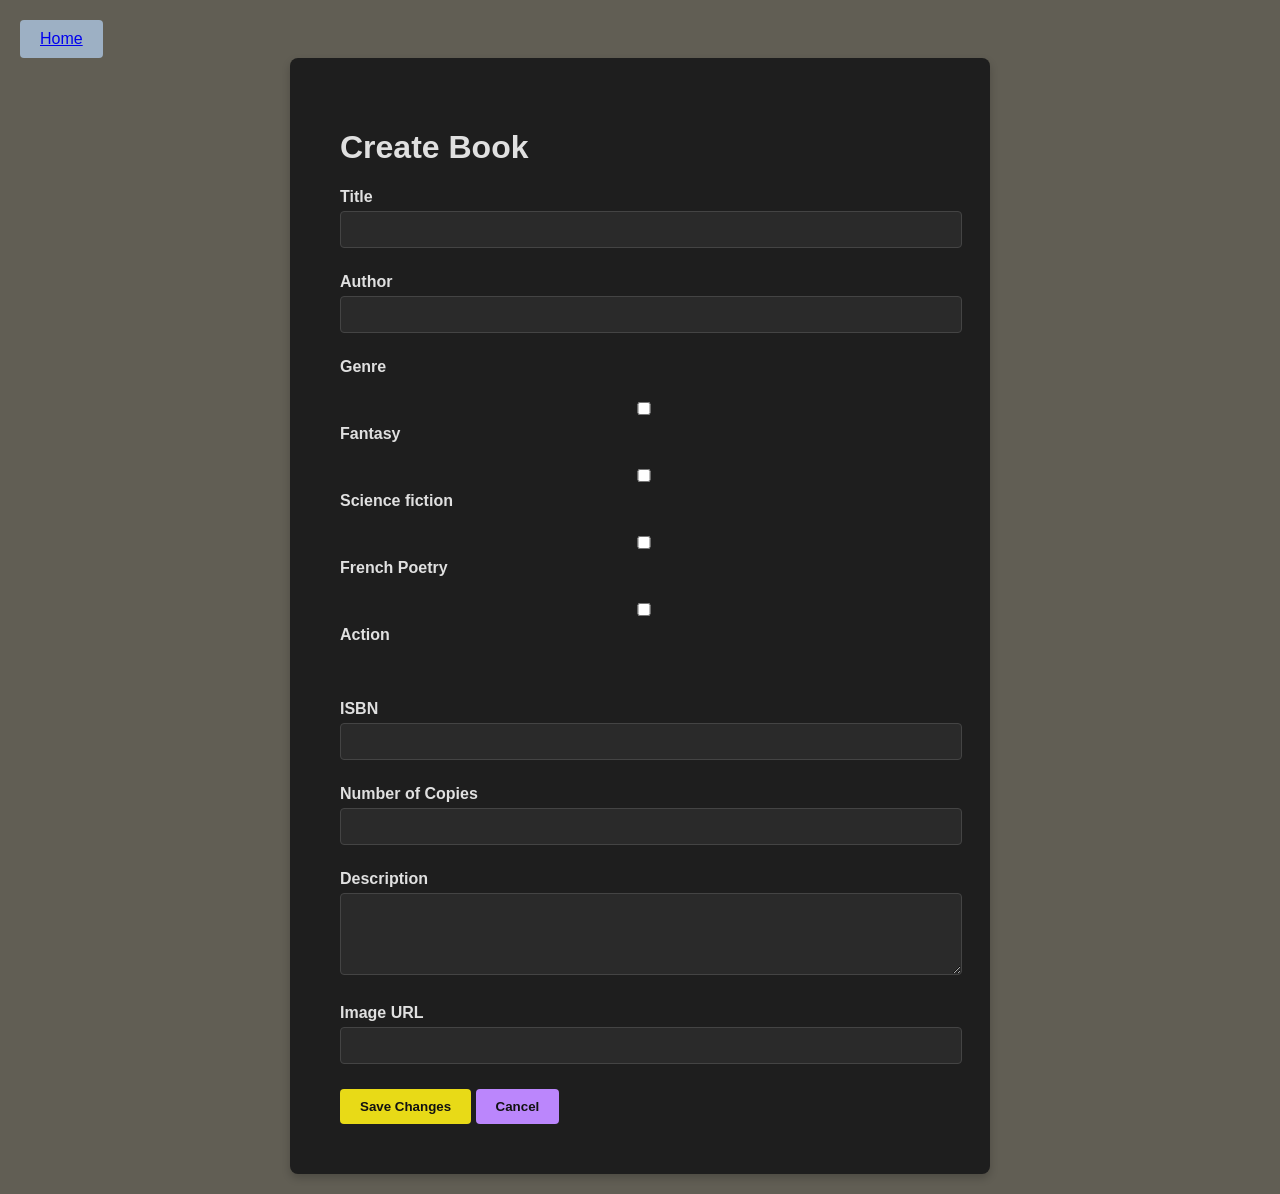
<file: Createbook.html>
<!DOCTYPE html>
<html lang="en">
<head>
  <meta charset="UTF-8">
  <meta name="viewport" content="width=device-width, initial-scale=1.0">
  <title>Edit Book</title>
  <style>
    body {
      font-family: Arial, sans-serif;
      background-color: rgb(97, 94, 84);
      color: #E0E0E0;
      margin: 0;
      padding: 20px;
    }
    .container {
      max-width: 600px;
      margin: 0 auto;
      padding: 50px;
      background-color: #1E1E1E;
      border-radius: 8px;
      box-shadow: 0 4px 8px rgba(0, 0, 0, 0.2);
    }
    .form-group {
      margin-bottom: 15px;
    }
    label {
      display: block;
      margin-bottom: 5px;
      font-weight: bold;
    }
    input, textarea, select {
      width: 100%;
      padding: 10px;
      margin-bottom: 10px;
      border: 1px solid #444;
      border-radius: 4px;
      background-color: #2A2A2A;
      color: #E0E0E0;
    }
    button {
      padding: 10px 20px;
      border: none;
      border-radius: 4px;
      cursor: pointer;
      font-weight: bold;
    }
    .save-btn {
      background-color: #e8da17;
      color: #121212;
    }
    .cancel-btn {
      background-color: #BB86FC;
      color: #121212;
    }
    .button {
      display: inline-block;
      padding: 10px 20px;
      font-size: 16px;
      color: #ffffff;
      background-color: #9db0c4;
      text-decoration: none;
      border-radius: 4px;
    }
    .button:hover {
      background-color: #5193a0;
    }
  </style>
</head>
<body>
  <div class="button">
    <a href="Management.html" >Home</a>
  </div>

  <div class="container">
    <h1>Create Book</h1>
    <form id="edit-book-form">
      <div class="form-group">
        <label for="title">Title</label>
        <input type="text" id="title" name="title" required>
      </div>
      <div class="form-group">
        <label for="author">Author</label>
        <input type="text" id="author" name="author" required>
      </div>
      <div class="form-group">
        <label for="genre">Genre</label><br>
        <input type="checkbox" id="fantasy" name="genre" value="Fantasy"> <label for="fantasy">Fantasy</label><br>
        <input type="checkbox" id="sci-fi" name="genre" value="Science fiction"> <label for="sci-fi">Science fiction</label><br>
        <input type="checkbox" id="poetry" name="genre" value="French Poetry"> <label for="poetry">French Poetry</label><br>
        <input type="checkbox" id="action" name="genre" value="Action"> <label for="action">Action</label><br><br>
      </div>
      <div class="form-group">
        <label for="isbn">ISBN</label>
        <input type="text" id="isbn" name="isbn" required>
      </div>
      <div class="form-group">
        <label for="copies">Number of Copies</label>
        <input type="number" id="copies" name="copies" min="1" required>
      </div>
      <div class="form-group">
        <label for="description">Description</label>
        <textarea id="description" name="description" rows="4"></textarea>
      </div>
      <div class="form-group">
        <label for="image">Image URL</label>
        <input type="url" id="image" required>
      </div>

      <button type="submit" class="save-btn">Save Changes</button>
      <button type="button" class="cancel-btn" onclick="window.history.back()">Cancel</button>
    </form>
  </div>

  <script>
    // Function to handle the form submission
    document.getElementById('edit-book-form').addEventListener('submit', function(event) {
      event.preventDefault(); // Prevent page reload on form submission

      // Get the form values
      const title = document.getElementById('title').value;
      const author = document.getElementById('author').value;
      const isbn = document.getElementById('isbn').value;
      const copies = document.getElementById('copies').value;
      const description = document.getElementById('description').value;
      const image = document.getElementById('image').value;
      
      // Get the selected genres
      const genres = [];
      if (document.getElementById('fantasy').checked) genres.push('Fantasy');
      if (document.getElementById('sci-fi').checked) genres.push('Science fiction');
      if (document.getElementById('poetry').checked) genres.push('French Poetry');
      if (document.getElementById('action').checked) genres.push('Action');
      
      // Create an object to store the book data
      const bookData = {
        title,
        author,
        isbn,
        copies,
        description,
        image,
        genres
      };

      // Save the data in localStorage
      localStorage.setItem('bookData', JSON.stringify(bookData));

      // Alert and refresh the page after saving the data
      alert('Book details updated successfully!');
      location.reload(); // Refresh the page to reflect the saved data
    });

    // Function to pre-fill the form with data from localStorage (if available)
    window.onload = function() {
      const savedData = localStorage.getItem('bookData');
      if (savedData) {
        const bookData = JSON.parse(savedData);

        // Pre-fill the form fields with the saved data
        document.getElementById('title').value = bookData.title || '';
        document.getElementById('author').value = bookData.author || '';
        document.getElementById('isbn').value = bookData.isbn || '';
        document.getElementById('copies').value = bookData.copies || '';
        document.getElementById('description').value = bookData.description || '';
        document.getElementById('image').value = bookData.image || '';

        // Pre-fill the genres checkboxes
        if (bookData.genres) {
          bookData.genres.forEach(genre => {
            document.getElementById(genre.toLowerCase()).checked = true;
          });
        }
      }
    };
  </script>

</body>
</html>
</file>
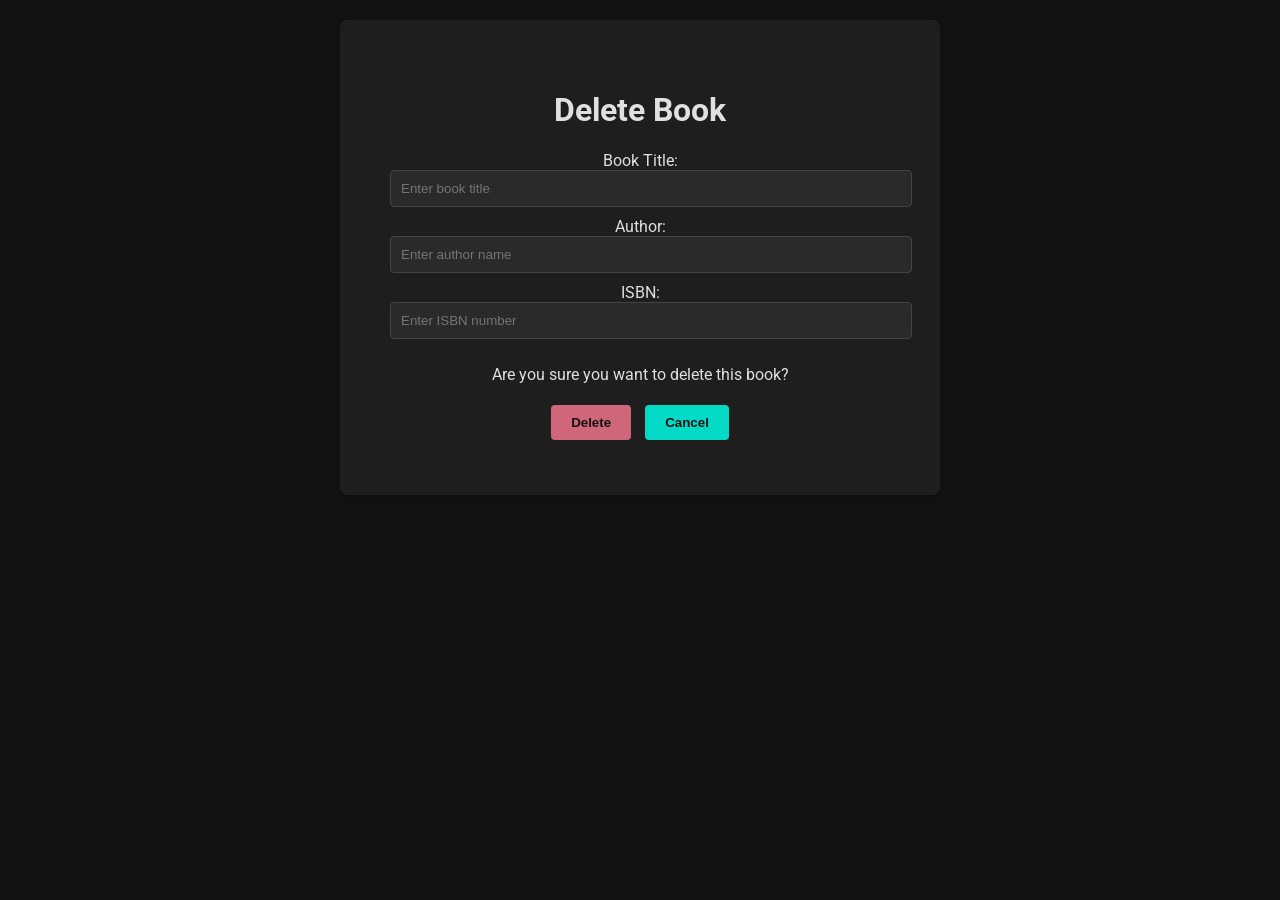
<file: delete.html>
<!DOCTYPE html>
<html lang="en">
<head>
  <meta charset="UTF-8">
  <meta name="viewport" content="width=device-width, initial-scale=1.0">
  <title>Delete Book</title>

  <link href="https://fonts.googleapis.com/css2?family=Roboto:wght@400;700&display=swap" rel="stylesheet">

<style>
    body {
      font-family: 'Roboto', sans-serif;
      background-color: #121212;
      color: #E0E0E0;
      margin: 0;
      padding: 20px;
    }
    .container {
      max-width: 500px;
      margin: 0 auto;
      padding: 50px;
      background-color: #1E1E1E;
      border-radius: 8px;
      box-shadow: 0 4px 8px rgba(0, 0, 0, 0.2);
      text-align: center;
    }
    .details {
      margin-bottom: 20px;
      text-align: left;
    }
    button {
      padding: 10px 20px;
      border: none;
      border-radius: 4px;
      cursor: pointer;
      font-weight: bold;
      margin: 5px;
    }
    button:hover {
      transform: scale(1.05);
      transition: transform 0.2s ease;
      opacity: 0.6;
    }
    .delete-btn {
      background-color: #CF6679;
      color: #121212;
    }
    .cancel-btn {
      background-color: #03DAC5;
      color: #121212;
    }
    input, textarea, select {
      width: 100%;
      padding: 10px;
      margin-bottom: 10px;
      border: 1px solid #444;
      border-radius: 4px;
      background-color: #2A2A2A;
      color: #E0E0E0;
    }
</style>

</head>
<body>

  <div class="container">      
    <h1>Delete Book</h1>

    <form id="delete-form">
      <label for="title">Book Title:</label>
      <input type="text" id="title" name="title" placeholder="Enter book title" required>

      <label for="author">Author:</label>
      <input type="text" id="author" name="author" placeholder="Enter author name" required>

      <label for="isbn"> ISBN:</label>
      <input type="text" id="isbn" name="isbn" placeholder="Enter ISBN number" required>

      <p>Are you sure you want to delete this book?</p>
      
      <button class="delete-btn" type="submit">Delete</button>
      <button class="cancel-btn" type="button" onclick="window.history.back()">Cancel</button>
    </form>
  </div>  

  <script>
    document.getElementById('delete-form').addEventListener('submit', function(event) {
      // Prevent the default form submission
      event.preventDefault();

      // Show us confirmation pop-up
      if (confirm("Are you sure you want to delete this book? This action cannot be undone.")) {
        alert("Book deleted successfully!");
        // Move us to book management page
        window.location.href = "management.html";
      }
    });
  </script>

</body>
</html>
</file>
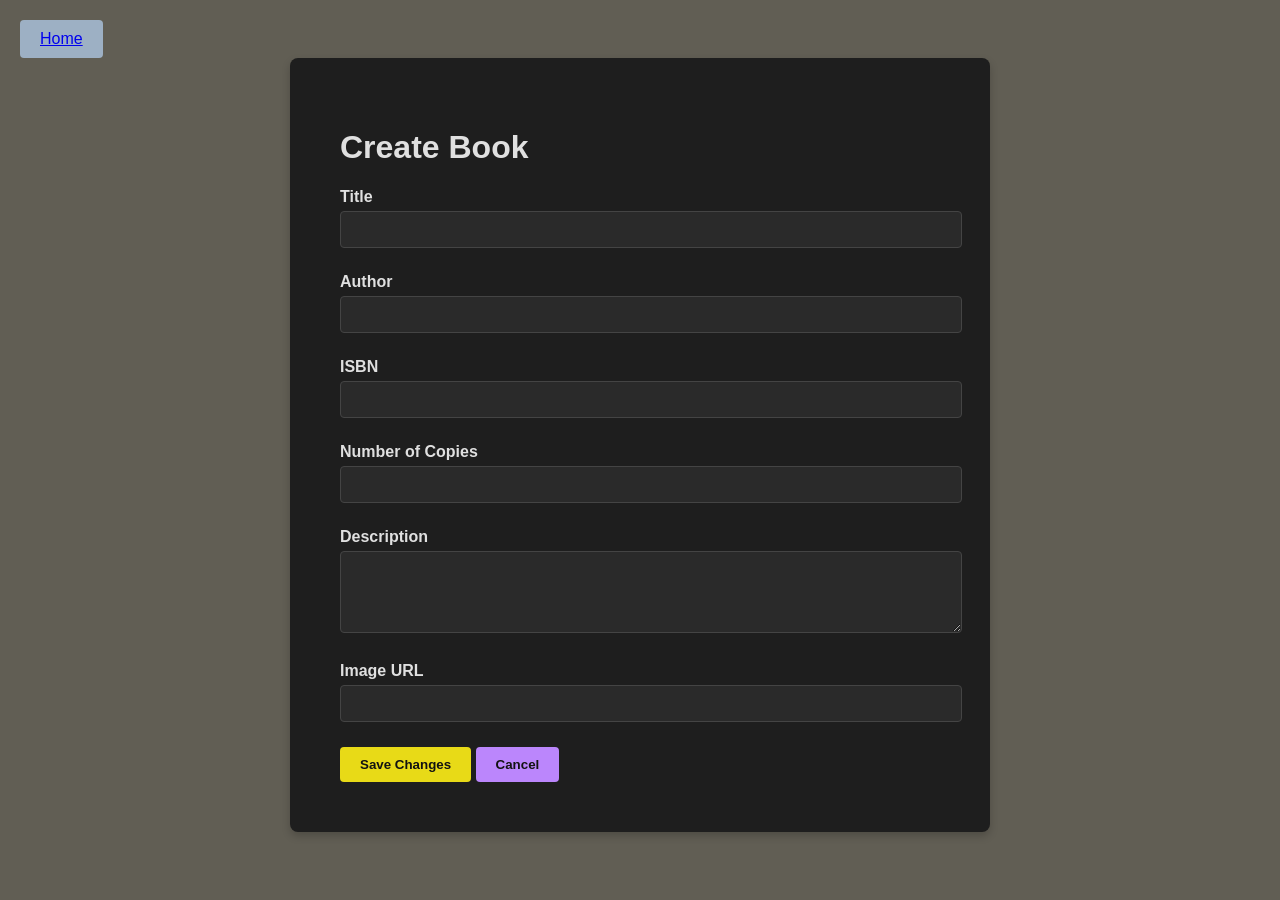
<file: edit.html>
<!DOCTYPE html>
<html lang="en">
<head>
  <meta charset="UTF-8">
  <meta name="viewport" content="width=device-width, initial-scale=1.0">
  <title>Edit Book</title>
  <style>
    body {
      font-family: Arial, sans-serif;
      background-color: rgb(97, 94, 84);
      color: #E0E0E0;
      margin: 0;
      padding: 20px;
    }
    .container {
      max-width: 600px;
      margin: 0 auto;
      padding: 50px;
      background-color: #1E1E1E;
      border-radius: 8px;
      box-shadow: 0 4px 8px rgba(0, 0, 0, 0.2);
    }
    .form-group {
      margin-bottom: 15px;
    }
    label {
      display: block;
      margin-bottom: 5px;
      font-weight: bold;
    }
    input, textarea, select {
      width: 100%;
      padding: 10px;
      margin-bottom: 10px;
      border: 1px solid #444;
      border-radius: 4px;
      background-color: #2A2A2A;
      color: #E0E0E0;
    }
    button {
      padding: 10px 20px;
      border: none;
      border-radius: 4px;
      cursor: pointer;
      font-weight: bold;
    }
    .save-btn {
      background-color: #e8da17;
      color: #121212;
    }
    .cancel-btn {
      background-color: #BB86FC;
      color: #121212;
    }
    .button {
      display: inline-block;
      padding: 10px 20px;
      font-size: 16px;
      color: #ffffff;
      background-color: #9db0c4;
      text-decoration: none;
      border-radius: 4px;
    }
    .button:hover {
      background-color: #5193a0;
    }
  </style>
</head>
<body>
  <div class="button">
    <a href="Management.html" >Home</a>
  </div>

  <div class="container">
    <h1>Create Book</h1>
    <form id="edit-book-form">
      <div class="form-group">
        <label for="title">Title</label>
        <input type="text" id="title" name="title" required>
      </div>
      <div class="form-group">
        <label for="author">Author</label>
        <input type="text" id="author" name="author" required>
      </div>
      <div class="form-group">
        <label for="isbn">ISBN</label>
        <input type="text" id="isbn" name="isbn" required>
      </div>
      <div class="form-group">
        <label for="copies">Number of Copies</label>
        <input type="number" id="copies" name="copies" min="1" required>
      </div>
      <div class="form-group">
        <label for="description">Description</label>
        <textarea id="description" name="description" rows="4"></textarea>
      </div>
      <div class="form-group">
        <label for="image">Image URL</label>
        <input type="url" id="image" required>
      </div>

      <button type="submit" class="save-btn">Save Changes</button>
      <button type="button" class="cancel-btn" onclick="window.history.back()">Cancel</button>
    </form>
  </div>

  <script>
    // Function to handle the form submission
    document.getElementById('edit-book-form').addEventListener('submit', function(event) {
      event.preventDefault(); // Prevent page reload on form submission

      // Get the form values
      const title = document.getElementById('title').value;
      const author = document.getElementById('author').value;
      const isbn = document.getElementById('isbn').value;
      const copies = document.getElementById('copies').value;
      const description = document.getElementById('description').value;
      const image = document.getElementById('image').value;
      
      // Get the selected genres
      const genres = [];
      if (document.getElementById('fantasy').checked) genres.push('Fantasy');
      if (document.getElementById('sci-fi').checked) genres.push('Science fiction');
      if (document.getElementById('poetry').checked) genres.push('French Poetry');
      if (document.getElementById('action').checked) genres.push('Action');
      
      // Create an object to store the book data
      const bookData = {
        title,
        author,
        isbn,
        copies,
        description,
        image,
        genres
      };

      // Save the data in localStorage
      localStorage.setItem('bookData', JSON.stringify(bookData));

      // Alert and refresh the page after saving the data
      alert('Book details updated successfully!');
      location.reload(); // Refresh the page to reflect the saved data
    });

    // Function to pre-fill the form with data from localStorage (if available)
    window.onload = function() {
      const savedData = localStorage.getItem('bookData');
      if (savedData) {
        const bookData = JSON.parse(savedData);

        // Pre-fill the form fields with the saved data
        document.getElementById('title').value = bookData.title || '';
        document.getElementById('author').value = bookData.author || '';
        document.getElementById('isbn').value = bookData.isbn || '';
        document.getElementById('copies').value = bookData.copies || '';
        document.getElementById('description').value = bookData.description || '';
        document.getElementById('image').value = bookData.image || '';

        // Pre-fill the genres checkboxes
        if (bookData.genres) {
          bookData.genres.forEach(genre => {
            document.getElementById(genre.toLowerCase()).checked = true;
          });
        }
      }
    };
  </script>

</body>
</html>
</file>
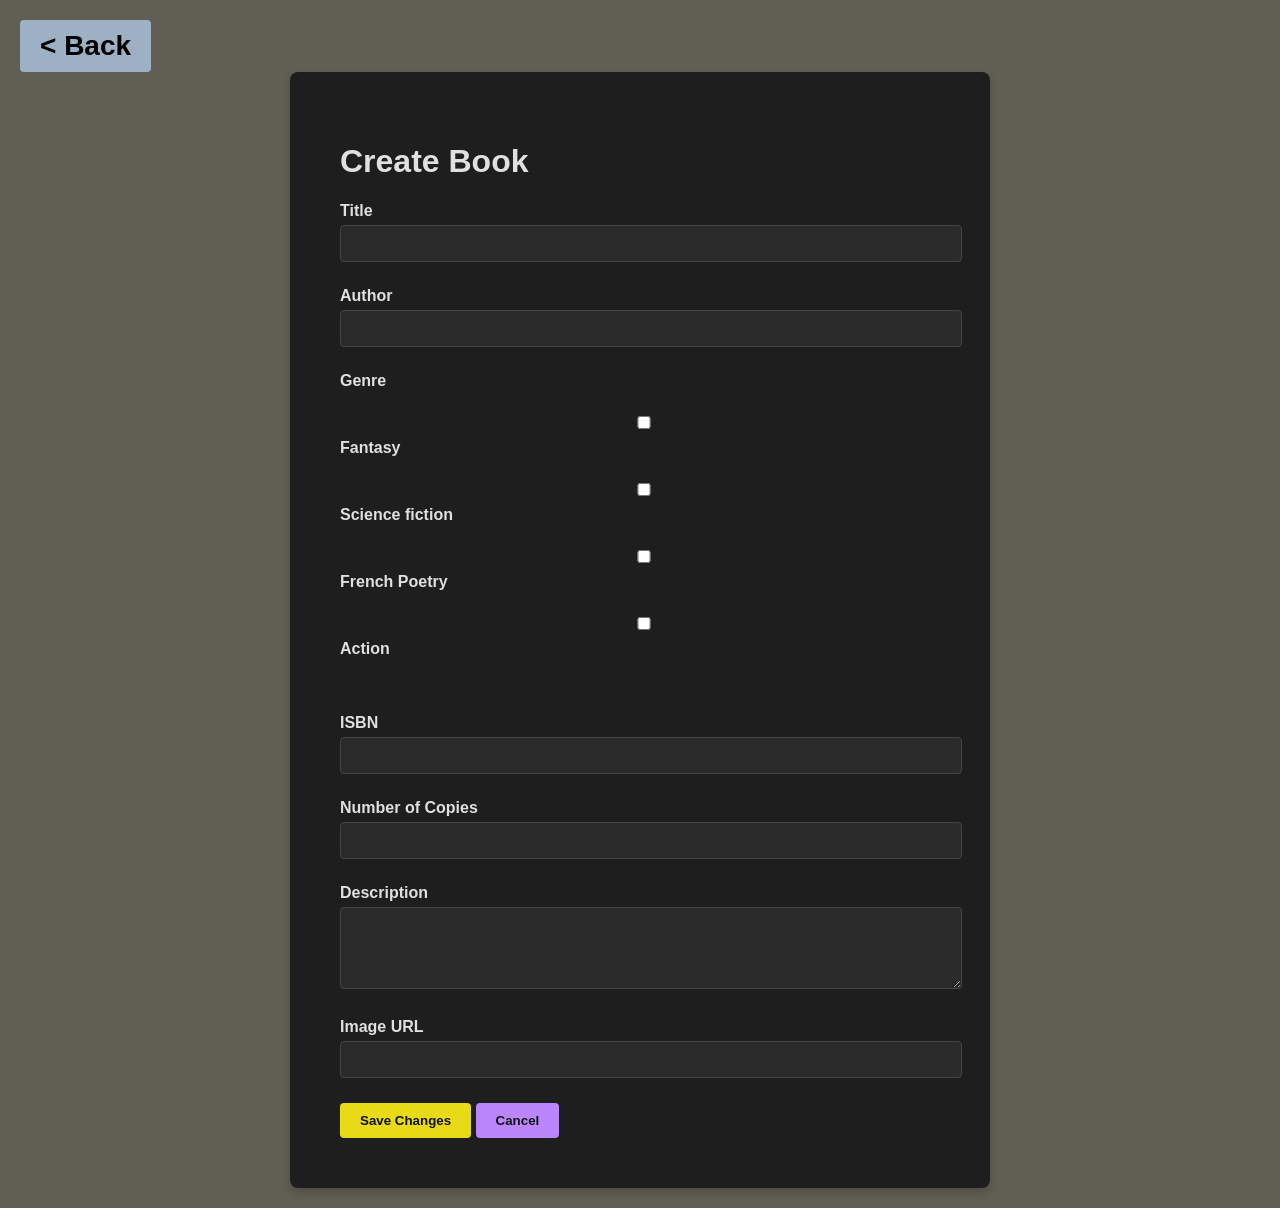
<file: finalcreatebookfile.html>
<!DOCTYPE html>
<html lang="en">
<head>
  <meta charset="UTF-8">
  <meta name="viewport" content="width=device-width, initial-scale=1.0">
  <title>Edit Book</title>
  <style>
    body {
      font-family: Arial, sans-serif;
      background-color: rgb(97,94, 84);
      color: #E0E0E0;
      margin: 0;
      padding: 20px;
    }
    .container {
      max-width: 600px;
      margin: 0 auto;
      padding: 50px;
      background-color: #1E1E1E;
      border-radius: 8px;
      box-shadow: 0 4px 8px rgba(0, 0, 0, 0.2);
    }
    .form-group {
      margin-bottom: 15px;
    }
    label {
      display: block;
      margin-bottom: 5px;
      font-weight: bold;
    }
    input, textarea, select {
      width: 100%;
      padding: 10px;
      margin-bottom: 10px;
      border: 1px solid #444;
      border-radius: 4px;
      background-color: #2A2A2A;
      color: #E0E0E0;
    }
    button {
      padding: 10px 20px;
      border: none;
      border-radius: 4px;
      cursor: pointer;
      font-weight: bold;
    }
    .save-btn {
      background-color: #e8da17;
      color: #121212;
    }
    .cancel-btn {
      background-color: #BB86FC;
      color: #121212;
    }
    .button {
      display: inline-block;
      padding: 10px 20px;
      font-size: 16px;
      color: #ffffff;
      background-color: #9db0c4;
      text-decoration: none;
      border-radius: 4px;
    }
    .button:hover {
      background-color: rgb(232, 224, 176);
      border:1px solid;
    }
  </style>
</head>
<body>
  <div class="button">
    <a href="Management.html"  style="text-decoration: none; color:black;font-size: 28px;"><b>&lt Back</b></a>
  </div>

  <div class="container">
    <h1>Create Book</h1>
    <form id="edit-book-form">
      <div class="form-group">
        <label for="title">Title</label>
        <input type="text" id="title" name="title" required>
      </div>
      <div class="form-group">
        <label for="author">Author</label>
        <input type="text" id="author" name="author" required>
      </div>
      <div class="form-group">
        <label for="genre">Genre</label><br>
        <input type="checkbox" id="fantasy" name="genre" value="Fantasy"> <label for="fantasy">Fantasy</label><br>
        <input type="checkbox" id="sci-fi" name="genre" value="Science fiction"> <label for="sci-fi">Science fiction</label><br>
        <input type="checkbox" id="poetry" name="genre" value="French Poetry"> <label for="poetry">French Poetry</label><br>
        <input type="checkbox" id="action" name="genre" value="Action"> <label for="action">Action</label><br><br>
      </div>
      <div class="form-group">
        <label for="isbn">ISBN</label>
        <input type="text" id="isbn" name="isbn" required>
      </div>
      <div class="form-group">
        <label for="copies">Number of Copies</label>
        <input type="number" id="copies" name="copies" min="1" required>
      </div>
      <div class="form-group">
        <label for="description">Description</label>
        <textarea id="description" name="description" rows="4"></textarea>
      </div>
      <div class="form-group">
        <label for="image">Image URL</label>
        <input type="url" id="image" required>
      </div>

      <button type="submit" class="save-btn">Save Changes</button>
      <button type="button" class="cancel-btn" onclick="window.history.back()">Cancel</button>
    </form>
  </div>

  <script>
    // Function to handle the form submission
    document.getElementById('edit-book-form').addEventListener('submit', function(event) {
      event.preventDefault(); // Prevent page reload on form submission

      // Get the form values
      const title = document.getElementById('title').value;
      const author = document.getElementById('author').value;
      const isbn = document.getElementById('isbn').value;
      const copies = document.getElementById('copies').value;
      const description = document.getElementById('description').value;
      const image = document.getElementById('image').value;
      
      // Get the selected genres
      const genres = [];
      if (document.getElementById('fantasy').checked) genres.push('Fantasy');
      if (document.getElementById('sci-fi').checked) genres.push('Science fiction');
      if (document.getElementById('poetry').checked) genres.push('French Poetry');
      if (document.getElementById('action').checked) genres.push('Action');
      
      // Create an object to store the book data
      const bookData = {
        title,
        author,
        isbn,
        copies,
        description,
        image,
        genres
      };

      // Save the data in localStorage
      localStorage.setItem('bookData', JSON.stringify(bookData));

      // Alert and refresh the page after saving the data
      alert('Book details updated successfully!');
      location.reload(); // Refresh the page to reflect the saved data
    });

    // Function to pre-fill the form with data from localStorage (if available)
    window.onload = function() {
      const savedData = localStorage.getItem('bookData');
      if (savedData) {
        const bookData = JSON.parse(savedData);

        // Pre-fill the form fields with the saved data
        document.getElementById('title').value = bookData.title || '';
        document.getElementById('author').value = bookData.author || '';
        document.getElementById('isbn').value = bookData.isbn || '';
        document.getElementById('copies').value = bookData.copies || '';
        document.getElementById('description').value = bookData.description || '';
        document.getElementById('image').value = bookData.image || '';

        // Pre-fill the genres checkboxes
        if (bookData.genres) {
          bookData.genres.forEach(genre => {
            document.getElementById(genre.toLowerCase()).checked = true;
          });
        }
      }
    };
  </script>

</body>
</html>
</file>
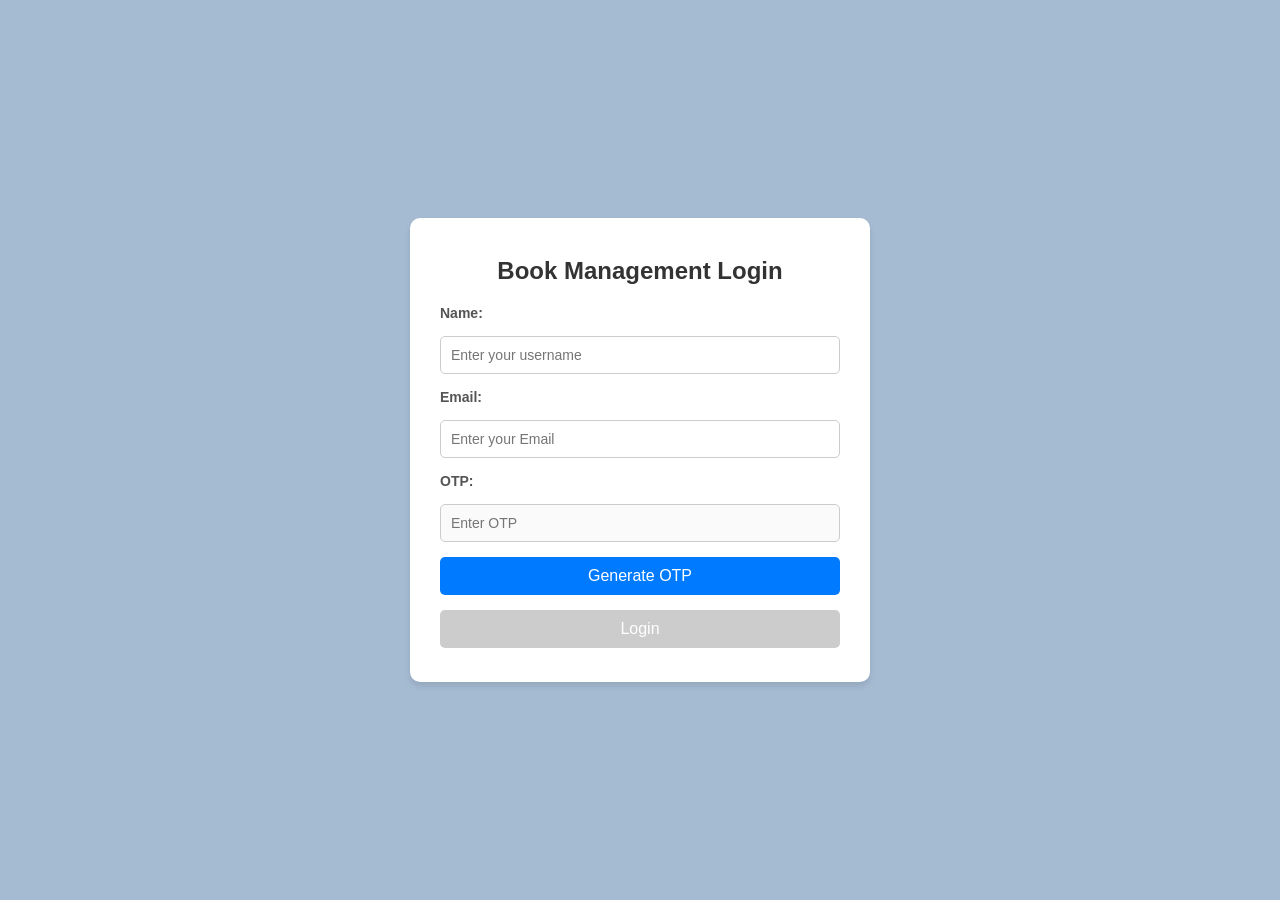
<file: finalloginpage.html>
<!DOCTYPE html>
<html lang="en">
<head>
    <meta charset="UTF-8">
    <meta name="viewport" content="width=device-width, initial-scale=1.0">
    <title>Login - Book Management</title>
    <link rel="stylesheet" href="login.css">
    <style>
body {
    font-family: 'Arial', sans-serif;
    margin: 0;
    padding: 0;
    background-color: #a5bbd2;
    display: flex;
    justify-content: center;
    align-items: center;
    height: 100vh;
}

.container {
    background-color: #ffffff;
    width: 100%;
    max-width: 400px;
    padding: 20px 30px;
    border-radius: 10px;
    box-shadow: 0 4px 6px rgba(0, 0, 0, 0.1);
    text-align: center;
}
h2 {
    font-size: 24px;
    color: #333;
    margin-bottom: 20px;
}

form {
    display: flex;
    flex-direction: column;
    gap: 15px;
}

label {
    font-size: 14px;
    font-weight: bold;
    color: #555;
    text-align: left;
}

input[type="text"], input[type="email"] {
    width: 100%;
    padding: 10px;
    font-size: 14px;
    border: 1px solid #ccc;
    border-radius: 5px;
    box-sizing: border-box;
    transition: border-color 0.3s ease;
}
input[type="text"]:focus, input[type="email"]:focus {
    border-color: #007bff;
    outline: none;
}

button {
    padding: 10px 15px;
    font-size: 16px;
    color: #fff;
    background-color: #007bff;
    border: none;
    border-radius: 5px;
    cursor: pointer;
    transition: background-color 0.3s ease;
}

button:hover {
    background-color: #0056b3;
}

button:disabled {
    background-color: #ccc;
    cursor: not-allowed;
}
p {
    font-size: 14px;
    color: #ff0000;
    margin-top: 10px;
    text-align: center;
}
@media (max-width: 768px) {
    .container {
        padding: 15px;
    }

    h2 {
        font-size: 20px;
    }

    input[type="text"], button {
        font-size: 14px;
    }
}
</style>
</head>
 
<body>
    <div class="container">
        <h2>Book Management Login</h2>
        <form id="loginForm">
            <label for="username">Name:</label>
            <input type="text" id="username" placeholder="Enter your username" required>

            <label for="Email">Email:</label>
            <input type="email" id="email" placeholder="Enter your Email" required>

            <label for="otp">OTP:</label>
            <input type="text" id="otp" placeholder="Enter OTP" disabled required>
            
            <button type="button" id="generateOtp">Generate OTP</button>
            <button type="submit" id="login" disabled>Login</button>
        </form>
        <p id="otpMessage"></p>
        <p id="message"></p>
    </div>

    <script> 
        document.getElementById('generateOtp').addEventListener('click', function () { 
            const otp = Math.floor(1000 + Math.random() * 1000); 
            const otpMessageElement = document.getElementById('otpMessage');
            otpMessageElement.textContent = `Your OTP is: ${otp}`; 
            const otpElement = document.getElementById('otp');
            otpElement.disabled = false;
            otpElement.focus(); 
            this.disabled = true; 
            setTimeout(function () {
                otpMessageElement.textContent = '';  
                otpElement.value = '';  
                otpElement.disabled = true;  
                document.getElementById('generateOtp').disabled = false;  
                document.getElementById('login').disabled = true;  
                document.getElementById('message').textContent = "OTP has expired!";
            }, 100000); 

            otpElement.addEventListener('input', function () {
                const enteredOtp = otpElement.value;
                if (enteredOtp === otp.toString()) {
                    document.getElementById('login').disabled = false;  
                    document.getElementById('message').textContent = "";  
                } else {
                    document.getElementById('login').disabled = true; 
                    document.getElementById('message').textContent = "Incorrect OTP!";
                }
            });
        }); 

        document.getElementById('loginForm').addEventListener('submit', function (event) {
            event.preventDefault();
            const otpValue = document.getElementById('otp').value;
            const correctOtp = document.getElementById('otp').value;
            if (otpValue === correctOtp) {
                alert("Login successful!");
                window.location.href = "Management.html"; // Redirect to the main page
            } else {
                document.getElementById('message').textContent = "Incorrect OTP!";
            }
        });
    </script>
</body>
</html>
</file>
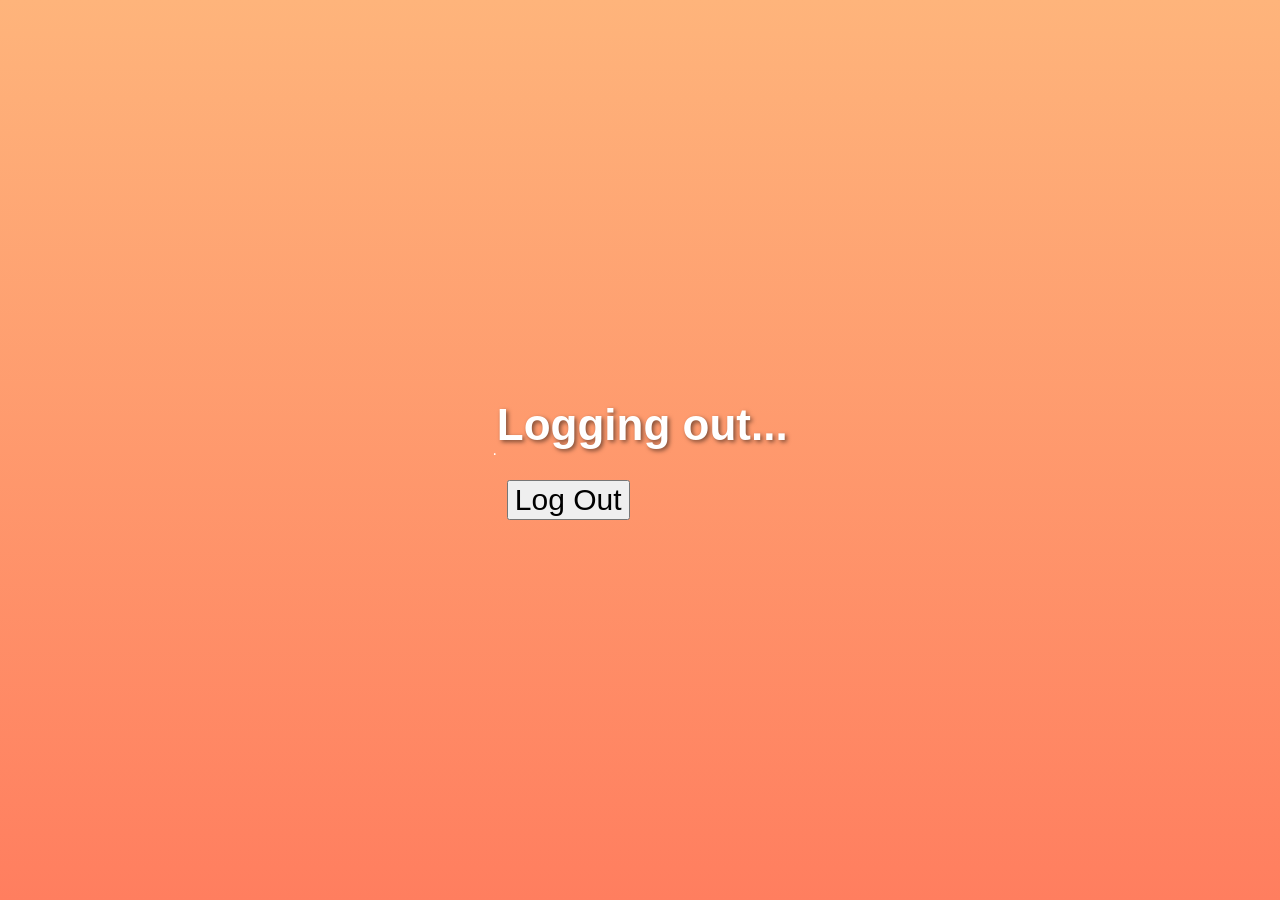
<file: finallogoutpage.html>
<!DOCTYPE html>
<html lang="en">
<head>
  <meta charset="UTF-8">
  <meta name="viewport" content="width=device-width, initial-scale=1.0">
  <title>Logout</title>
  <link rel="stylesheet" href="logout.css">
  <script>
   function logout() {
     localStorage.clear();
      sessionStorage.clear();
    }
   document.addEventListener("DOMContentLoaded", function() {
      var modal = document.getElementById("myModal");
      var btn = document.getElementById("btn");
      var span = document.getElementsByClassName("close")[0];
      btn.onclick = function() {
        modal.style.display = "block";
      }
      span.onclick = function() {
        modal.style.display = "none";
      }

      document.getElementById("yes-button").onclick = function() {
        localStorage.clear();
        sessionStorage.clear();
        window.location.href = "login.html";
      }
      document.getElementById("cancel-button").onclick = function() {
        modal.style.display = "none";
      }
      window.onclick = function(event) {
        if (event.target == modal) {
          modal.style.display = "none";
        }
      }
    });

  </script>
</head>.
<body>

  <div>
    <h1>Logging out...</h1>
    <button id="btn">Log Out</button>
  </div>
  
  <div id="myModal" class="modal"> 
    <div class="modal-content"> 
      <span class="close">❌</span>
       <b><p>Do you want to log out?</p></b>
       <button id="yes-button" class="notification-button">Yes</button>
        <button id="cancel-button" class="notification-button">Cancel</button>
       </div> 
      </div>
   
</body>
</html>
</file>
<file: login.css>
<style>
body {
    font-family: 'Arial', sans-serif;
    margin: 0;
    padding: 0;
    background-color: #a5bbd2;
    display: flex;
    justify-content: center;
    align-items: center;
    height: 100vh;
}

.container {
    background-color: #ffffff;
    width: 100%;
    max-width: 400px;
    padding: 20px 30px;
    border-radius: 10px;
    box-shadow: 0 4px 6px rgba(0, 0, 0, 0.1);
    text-align: center;
}
h2 {
    font-size: 24px;
    color: #333;
    margin-bottom: 20px;
}

form {
    display: flex;
    flex-direction: column;
    gap: 15px;
}

label {
    font-size: 14px;
    font-weight: bold;
    color: #555;
    text-align: left;
}

input[type="text"], input[type="email"] {
    width: 100%;
    padding: 10px;
    font-size: 14px;
    border: 1px solid #ccc;
    border-radius: 5px;
    box-sizing: border-box;
    transition: border-color 0.3s ease;
}
input[type="text"]:focus, input[type="email"]:focus {
    border-color: #007bff;
    outline: none;
}

button {
    padding: 10px 15px;
    font-size: 16px;
    color: #fff;
    background-color: #007bff;
    border: none;
    border-radius: 5px;
    cursor: pointer;
    transition: background-color 0.3s ease;
}

button:hover {
    background-color: #0056b3;
}

button:disabled {
    background-color: #ccc;
    cursor: not-allowed;
}
p {
    font-size: 14px;
    color: #ff0000;
    margin-top: 10px;
    text-align: center;
}
@media (max-width: 768px) {
    .container {
        padding: 15px;
    }

    h2 {
        font-size: 20px;
    }

    input[type="text"], button {
        font-size: 14px;
    }
}
</style>
</file>
<file: logout.css>
body {
      font-family: Arial, sans-serif;
      margin: 0;
      padding: 0;
      display: flex;
      justify-content: center;
      align-items: center;
      height: 100vh;
      background:linear-gradient(to top, #ff7e5f, #feb47b);
      color: #fff;
    }

    h1 {
      font-size:44px;
      margin-bottom: 20px;
      color: #fff;
      text-shadow: 2px 2px 4px rgba(0, 0, 0, 0.5);
    }

    p {
      font-size:18px;
      margin-bottom: 20px;
      padding-left: 50px;
    }


    a {
      text-decoration: none;
      color: #fff;
      font-weight: bold;
      background: #ff6f61;
      padding: 10px 20px;
      border-radius: 5px;
      transition: background 0.3s ease;
    }

    button:hover {
      background: #ff3d2e;
    }
  #btn{
    font-size: 30px;
   
     margin: 10px;
  }
  .modal { 
    display: none; 
    position: fixed; 
    top:0;
    bottom:0;
    width:100%; 
    height: 100%; 
    background-color: rgb(75, 14, 173,0.4);
    padding-top: 30px;
   } 
    .modal-content { 
      background-color: rgba(87, 12, 130, 0.6); 
      margin:5% auto;
      padding: 10px; 
      border: 3px solid black;
       width: 500px; 
       height: 200px; 
      text-align: center;
     } 
      .close { 
      float: right; 
      font-size: 28px;
       font-weight: bold; 
    } 
     .close:hover, .close:focus { 
       text-decoration: none; 
      cursor: pointer;
     }
      .notification-button { 
      margin: 10px; 
      padding: 10px 20px;
       cursor: pointer;
       font-size: 28px;
       background-color: blue;
     }
     p{
      color:black;
      font-size: 2rem;
      font-family: Arial, sans-serif;
     }
</file>
